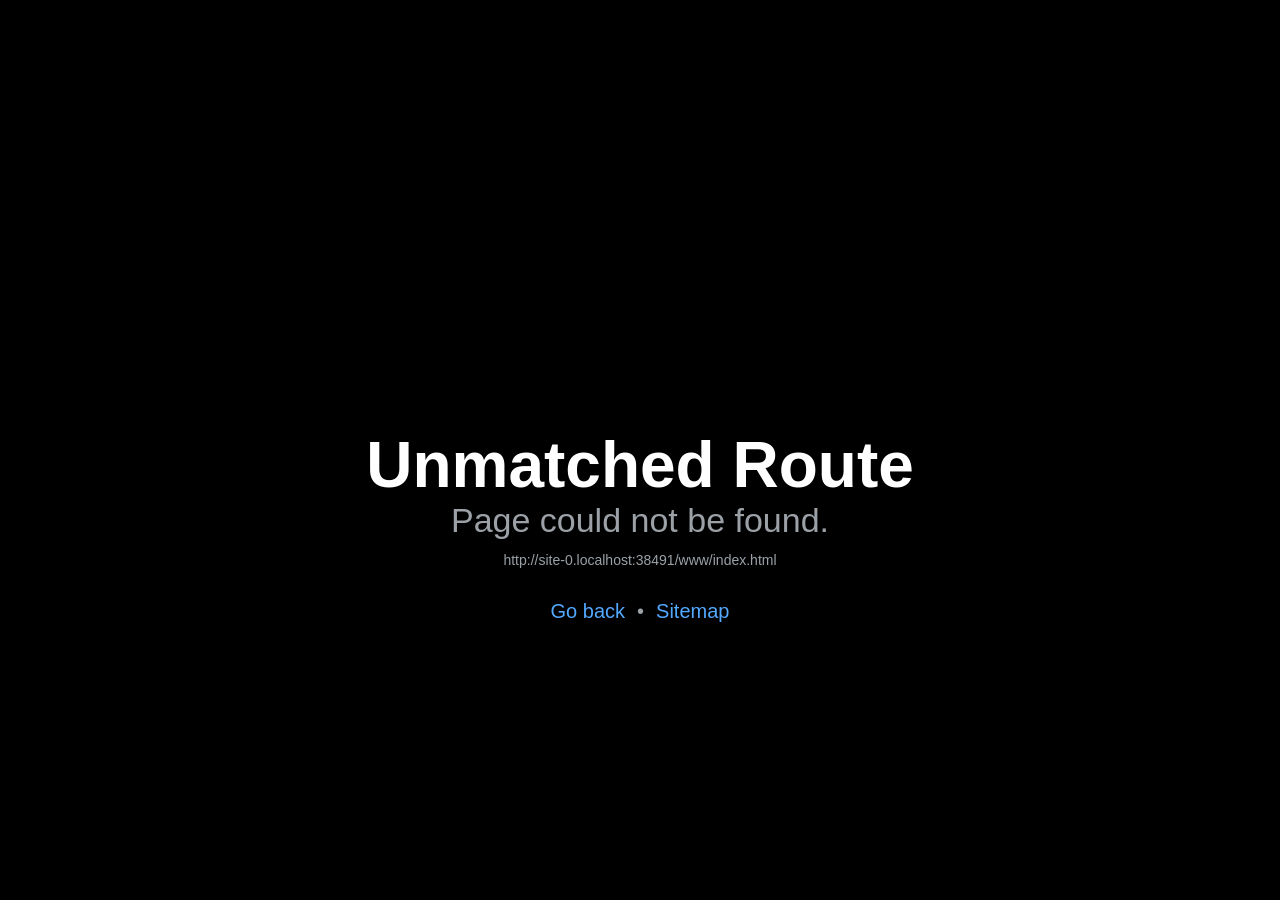
<file: index.html>
<!DOCTYPE html>
<html lang="zh-CN">
<head>
<meta charset="utf-8">
<meta http-equiv="refresh" content="0; url=www/index.html">
<title>做官模拟</title>
</head>
<body>
<script>window.location.replace("www/index.html");</script>
<p>正在进入游戏，如未自动跳转请 <a href="www/index.html">点此进入</a></p>
</body>
</html>
</file>
<file: www/web.css>
﻿*,:before,:after{--tw-border-spacing-x:0;--tw-border-spacing-y:0;--tw-translate-x:0;--tw-translate-y:0;--tw-rotate:0;--tw-skew-x:0;--tw-skew-y:0;--tw-scale-x:1;--tw-scale-y:1;--tw-pan-x: ;--tw-pan-y: ;--tw-pinch-zoom: ;--tw-scroll-snap-strictness:proximity;--tw-gradient-from-position: ;--tw-gradient-via-position: ;--tw-gradient-to-position: ;--tw-ordinal: ;--tw-slashed-zero: ;--tw-numeric-figure: ;--tw-numeric-spacing: ;--tw-numeric-fraction: ;--tw-ring-inset: ;--tw-ring-offset-width:0px;--tw-ring-offset-color:#fff;--tw-ring-color:#3b82f680;--tw-ring-offset-shadow:0 0 #0000;--tw-ring-shadow:0 0 #0000;--tw-shadow:0 0 #0000;--tw-shadow-colored:0 0 #0000;--tw-blur: ;--tw-brightness: ;--tw-contrast: ;--tw-grayscale: ;--tw-hue-rotate: ;--tw-invert: ;--tw-saturate: ;--tw-sepia: ;--tw-drop-shadow: ;--tw-backdrop-blur: ;--tw-backdrop-brightness: ;--tw-backdrop-contrast: ;--tw-backdrop-grayscale: ;--tw-backdrop-hue-rotate: ;--tw-backdrop-invert: ;--tw-backdrop-opacity: ;--tw-backdrop-saturate: ;--tw-backdrop-sepia: ;--tw-contain-size: ;--tw-contain-layout: ;--tw-contain-paint: ;--tw-contain-style: }::-ms-backdrop{--tw-border-spacing-x:0;--tw-border-spacing-y:0;--tw-translate-x:0;--tw-translate-y:0;--tw-rotate:0;--tw-skew-x:0;--tw-skew-y:0;--tw-scale-x:1;--tw-scale-y:1;--tw-pan-x: ;--tw-pan-y: ;--tw-pinch-zoom: ;--tw-scroll-snap-strictness:proximity;--tw-gradient-from-position: ;--tw-gradient-via-position: ;--tw-gradient-to-position: ;--tw-ordinal: ;--tw-slashed-zero: ;--tw-numeric-figure: ;--tw-numeric-spacing: ;--tw-numeric-fraction: ;--tw-ring-inset: ;--tw-ring-offset-width:0px;--tw-ring-offset-color:#fff;--tw-ring-color:#3b82f680;--tw-ring-offset-shadow:0 0 #0000;--tw-ring-shadow:0 0 #0000;--tw-shadow:0 0 #0000;--tw-shadow-colored:0 0 #0000;--tw-blur: ;--tw-brightness: ;--tw-contrast: ;--tw-grayscale: ;--tw-hue-rotate: ;--tw-invert: ;--tw-saturate: ;--tw-sepia: ;--tw-drop-shadow: ;--tw-backdrop-blur: ;--tw-backdrop-brightness: ;--tw-backdrop-contrast: ;--tw-backdrop-grayscale: ;--tw-backdrop-hue-rotate: ;--tw-backdrop-invert: ;--tw-backdrop-opacity: ;--tw-backdrop-saturate: ;--tw-backdrop-sepia: ;--tw-contain-size: ;--tw-contain-layout: ;--tw-contain-paint: ;--tw-contain-style: }::backdrop{--tw-border-spacing-x:0;--tw-border-spacing-y:0;--tw-translate-x:0;--tw-translate-y:0;--tw-rotate:0;--tw-skew-x:0;--tw-skew-y:0;--tw-scale-x:1;--tw-scale-y:1;--tw-pan-x: ;--tw-pan-y: ;--tw-pinch-zoom: ;--tw-scroll-snap-strictness:proximity;--tw-gradient-from-position: ;--tw-gradient-via-position: ;--tw-gradient-to-position: ;--tw-ordinal: ;--tw-slashed-zero: ;--tw-numeric-figure: ;--tw-numeric-spacing: ;--tw-numeric-fraction: ;--tw-ring-inset: ;--tw-ring-offset-width:0px;--tw-ring-offset-color:#fff;--tw-ring-color:#3b82f680;--tw-ring-offset-shadow:0 0 #0000;--tw-ring-shadow:0 0 #0000;--tw-shadow:0 0 #0000;--tw-shadow-colored:0 0 #0000;--tw-blur: ;--tw-brightness: ;--tw-contrast: ;--tw-grayscale: ;--tw-hue-rotate: ;--tw-invert: ;--tw-saturate: ;--tw-sepia: ;--tw-drop-shadow: ;--tw-backdrop-blur: ;--tw-backdrop-brightness: ;--tw-backdrop-contrast: ;--tw-backdrop-grayscale: ;--tw-backdrop-hue-rotate: ;--tw-backdrop-invert: ;--tw-backdrop-opacity: ;--tw-backdrop-saturate: ;--tw-backdrop-sepia: ;--tw-contain-size: ;--tw-contain-layout: ;--tw-contain-paint: ;--tw-contain-style: }*,:before,:after{box-sizing:border-box;border:0 solid #e5e7eb}:before,:after{--tw-content:""}html,:host{-webkit-text-size-adjust:100%;tab-size:4;-webkit-font-feature-settings:normal;font-feature-settings:normal;font-variation-settings:normal;-webkit-tap-highlight-color:transparent;font-family:ui-sans-serif,system-ui,sans-serif,Apple Color Emoji,Segoe UI Emoji,Segoe UI Symbol,Noto Color Emoji;line-height:1.5}body{line-height:inherit;margin:0}hr{height:0;color:inherit;border-top-width:1px}abbr:where([title]){-webkit-text-decoration:underline dotted;text-decoration:underline dotted}h1,h2,h3,h4,h5,h6{font-size:inherit;font-weight:inherit}a{color:inherit;-webkit-text-decoration:inherit;text-decoration:inherit}b,strong{font-weight:bolder}code,kbd,samp,pre{-webkit-font-feature-settings:normal;font-feature-settings:normal;font-variation-settings:normal;font-family:ui-monospace,SFMono-Regular,Menlo,Monaco,Consolas,Liberation Mono,Courier New,monospace;font-size:1em}small{font-size:80%}sub,sup{vertical-align:baseline;font-size:75%;line-height:0;position:relative}sub{bottom:-.25em}sup{top:-.5em}table{text-indent:0;border-color:inherit;border-collapse:collapse}button,input,optgroup,select,textarea{-webkit-font-feature-settings:inherit;font-feature-settings:inherit;font-variation-settings:inherit;font-family:inherit;font-size:100%;font-weight:inherit;line-height:inherit;letter-spacing:inherit;color:inherit;margin:0;padding:0}button,select{text-transform:none}button,input:where([type=button]),input:where([type=reset]),input:where([type=submit]){-webkit-appearance:button;background-color:#0000;background-image:none}:-moz-focusring{outline:auto}:-moz-ui-invalid{box-shadow:none}progress{vertical-align:baseline}::-webkit-inner-spin-button{height:auto}::-webkit-outer-spin-button{height:auto}[type=search]{-webkit-appearance:textfield;outline-offset:-2px}::-webkit-search-decoration{-webkit-appearance:none}::-webkit-file-upload-button{-webkit-appearance:button;font:inherit}summary{display:list-item}blockquote,dl,dd,h1,h2,h3,h4,h5,h6,hr,figure,p,pre{margin:0}fieldset{margin:0;padding:0}legend{padding:0}ol,ul,menu{margin:0;padding:0;list-style:none}dialog{padding:0}textarea{resize:vertical}input::-webkit-input-placeholder{opacity:1;color:#9ca3af}textarea::-webkit-input-placeholder{opacity:1;color:#9ca3af}:is(input:-ms-placeholder-shown,textarea:-ms-placeholder-shown){opacity:1;color:#9ca3af}:is(input:placeholder-shown,textarea:placeholder-shown){opacity:1;color:#9ca3af}input::-moz-placeholder{opacity:1;color:#9ca3af}textarea::-moz-placeholder{opacity:1;color:#9ca3af}input::placeholder,textarea::placeholder{opacity:1;color:#9ca3af}button,[role=button]{cursor:pointer}:disabled{cursor:default}img,svg,video,canvas,audio,iframe,embed,object{vertical-align:middle;display:block}img,video{max-width:100%;height:auto}[hidden]:where(:not([hidden=until-found])){display:none}:root{--css-interop-darkMode:class dark;--css-interop:true;--css-interop-nativewind:true;--background:40 20% 96%;--foreground:0 0% 13%;--card:0 0% 100%;--card-foreground:0 0% 13%;--popover:0 0% 100%;--popover-foreground:0 0% 13%;--primary:0 67% 47%;--primary-foreground:0 0% 100%;--secondary:210 43% 30%;--secondary-foreground:0 0% 100%;--muted:40 12% 91%;--muted-foreground:0 0% 40%;--accent:210 43% 30%;--accent-foreground:0 0% 100%;--destructive:0 67% 47%;--destructive-foreground:0 0% 98%;--border:40 10% 84%;--input:40 10% 88%;--ring:0 67% 47%;--radius:.125rem}.sr-only{clip:rect(0, 0, 0, 0);white-space:nowrap;border-width:0;width:1px;height:1px;margin:-1px;padding:0;position:absolute;overflow:hidden}.pointer-events-none{pointer-events:none}.\!visible{visibility:visible!important}.visible{visibility:visible}.fixed{position:fixed}.absolute{position:absolute}.relative{position:relative}.bottom-0{bottom:0}.left-0{left:0}.left-2{left:.5rem}.left-3\.5{left:.875rem}.right-0{right:0}.right-2{right:.5rem}.right-4{right:1rem}.top-0{top:0}.top-3{top:.75rem}.top-4{top:1rem}.z-50{z-index:50}.-mx-1{margin-left:-.25rem;margin-right:-.25rem}.mx-1{margin-left:.25rem;margin-right:.25rem}.mx-auto{margin-left:auto;margin-right:auto}.my-1{margin-top:.25rem;margin-bottom:.25rem}.mb-1{margin-bottom:.25rem}.mb-1\.5{margin-bottom:.375rem}.mb-2{margin-bottom:.5rem}.mb-3{margin-bottom:.75rem}.mb-4{margin-bottom:1rem}.mb-6{margin-bottom:1.5rem}.mb-8{margin-bottom:2rem}.ml-0\.5{margin-left:.125rem}.ml-auto{margin-left:auto}.mr-auto{margin-right:auto}.mt-0\.5{margin-top:.125rem}.mt-1{margin-top:.25rem}.mt-3{margin-top:.75rem}.mt-4{margin-top:1rem}.line-clamp-1{-webkit-line-clamp:1;-webkit-box-orient:vertical;display:-webkit-box;overflow:hidden}.block{display:block}.inline{display:inline}.flex{display:flex}.inline-flex{display:inline-flex}.table{display:table}.hidden{display:none}.aspect-square{aspect-ratio:1}.size-2{width:.5rem;height:.5rem}.size-3\.5{width:.875rem;height:.875rem}.size-4{width:1rem;height:1rem}.size-8{width:2rem;height:2rem}.size-full{width:100%;height:100%}.h-10{height:2.5rem}.h-11{height:2.75rem}.h-14{height:3.5rem}.h-2{height:.5rem}.h-20{height:5rem}.h-3\.5{height:.875rem}.h-8{height:2rem}.h-9{height:2.25rem}.h-\[1\.15rem\]{height:1.15rem}.h-\[1px\]{height:1px}.h-\[calc\(100\%-1px\)\]{height:calc(100% - 1px)}.h-\[var\(--radix-select-trigger-height\)\]{height:var(--radix-select-trigger-height)}.h-full{height:100%}.h-px{height:1px}.max-h-52{max-height:13rem}.min-h-16{min-height:4rem}.min-h-4{min-height:1rem}.w-10{width:2.5rem}.w-12{width:3rem}.w-2{width:.5rem}.w-20{width:5rem}.w-3\.5{width:.875rem}.w-64{width:16rem}.w-72{width:18rem}.w-8{width:2rem}.w-9{width:2.25rem}.w-\[1px\]{width:1px}.w-fit{width:fit-content}.w-full{width:100%}.min-w-0{min-width:0}.min-w-10{min-width:2.5rem}.min-w-11{min-width:2.75rem}.min-w-9{min-width:2.25rem}.min-w-\[12rem\]{min-width:12rem}.min-w-\[8rem\]{min-width:8rem}.min-w-\[var\(--radix-select-trigger-width\)\]{min-width:var(--radix-select-trigger-width)}.max-w-\[calc\(100\%-2rem\)\]{max-width:calc(100% - 2rem)}.max-w-xs{max-width:20rem}.flex-1{flex:1}.shrink-0{flex-shrink:0}.-translate-y-1{--tw-translate-y:-.25rem;-webkit-transform:translate(var(--tw-translate-x), var(--tw-translate-y)) rotate(var(--tw-rotate)) skewX(var(--tw-skew-x)) skewY(var(--tw-skew-y)) scaleX(var(--tw-scale-x)) scaleY(var(--tw-scale-y));transform:translate(var(--tw-translate-x), var(--tw-translate-y)) rotate(var(--tw-rotate)) skewX(var(--tw-skew-x)) skewY(var(--tw-skew-y)) scaleX(var(--tw-scale-x)) scaleY(var(--tw-scale-y))}.translate-x-0{--tw-translate-x:0px;-webkit-transform:translate(var(--tw-translate-x), var(--tw-translate-y)) rotate(var(--tw-rotate)) skewX(var(--tw-skew-x)) skewY(var(--tw-skew-y)) scaleX(var(--tw-scale-x)) scaleY(var(--tw-scale-y));transform:translate(var(--tw-translate-x), var(--tw-translate-y)) rotate(var(--tw-rotate)) skewX(var(--tw-skew-x)) skewY(var(--tw-skew-y)) scaleX(var(--tw-scale-x)) scaleY(var(--tw-scale-y))}.translate-x-3\.5{--tw-translate-x:.875rem;-webkit-transform:translate(var(--tw-translate-x), var(--tw-translate-y)) rotate(var(--tw-rotate)) skewX(var(--tw-skew-x)) skewY(var(--tw-skew-y)) scaleX(var(--tw-scale-x)) scaleY(var(--tw-scale-y));transform:translate(var(--tw-translate-x), var(--tw-translate-y)) rotate(var(--tw-rotate)) skewX(var(--tw-skew-x)) skewY(var(--tw-skew-y)) scaleX(var(--tw-scale-x)) scaleY(var(--tw-scale-y))}.translate-y-0\.5{--tw-translate-y:.125rem;-webkit-transform:translate(var(--tw-translate-x), var(--tw-translate-y)) rotate(var(--tw-rotate)) skewX(var(--tw-skew-x)) skewY(var(--tw-skew-y)) scaleX(var(--tw-scale-x)) scaleY(var(--tw-scale-y));transform:translate(var(--tw-translate-x), var(--tw-translate-y)) rotate(var(--tw-rotate)) skewX(var(--tw-skew-x)) skewY(var(--tw-skew-y)) scaleX(var(--tw-scale-x)) scaleY(var(--tw-scale-y))}.translate-y-1{--tw-translate-y:.25rem;-webkit-transform:translate(var(--tw-translate-x), var(--tw-translate-y)) rotate(var(--tw-rotate)) skewX(var(--tw-skew-x)) skewY(var(--tw-skew-y)) scaleX(var(--tw-scale-x)) scaleY(var(--tw-scale-y));transform:translate(var(--tw-translate-x), var(--tw-translate-y)) rotate(var(--tw-rotate)) skewX(var(--tw-skew-x)) skewY(var(--tw-skew-y)) scaleX(var(--tw-scale-x)) scaleY(var(--tw-scale-y))}.transform{-webkit-transform:translate(var(--tw-translate-x), var(--tw-translate-y)) rotate(var(--tw-rotate)) skewX(var(--tw-skew-x)) skewY(var(--tw-skew-y)) scaleX(var(--tw-scale-x)) scaleY(var(--tw-scale-y));transform:translate(var(--tw-translate-x), var(--tw-translate-y)) rotate(var(--tw-rotate)) skewX(var(--tw-skew-x)) skewY(var(--tw-skew-y)) scaleX(var(--tw-scale-x)) scaleY(var(--tw-scale-y))}@keyframes pulse{50%{opacity:.5}}.animate-pulse{animation:2s cubic-bezier(.4,0,.6,1) infinite pulse}.cursor-auto{cursor:auto}.cursor-default{cursor:default}.select-none{-webkit-user-select:none;user-select:none}.select-text{-webkit-user-select:text;user-select:text}.resize-y{resize:vertical}.scroll-m-20{scroll-margin:5rem}.flex-row{flex-direction:row}.flex-col{flex-direction:column}.flex-col-reverse{flex-direction:column-reverse}.flex-wrap{flex-wrap:wrap}.items-start{align-items:flex-start}.items-center{align-items:center}.justify-center{justify-content:center}.justify-between{justify-content:space-between}.gap-1{gap:.25rem}.gap-1\.5{gap:.375rem}.gap-2{gap:.5rem}.gap-3{gap:.75rem}.gap-4{gap:1rem}.gap-6{gap:1.5rem}.overflow-hidden{overflow:hidden}.overflow-y-auto{overflow-y:auto}.overflow-x-hidden{overflow-x:hidden}.whitespace-nowrap{white-space:nowrap}.text-balance{text-wrap:balance}.rounded{border-radius:.25rem}.rounded-2xl{border-radius:1rem}.rounded-3xl{border-radius:1.5rem}.rounded-\[4px\]{border-radius:4px}.rounded-full{border-radius:9999px}.rounded-lg{border-radius:var(--radius)}.rounded-md{border-radius:calc(var(--radius) - 2px)}.rounded-none{border-radius:0}.rounded-sm{border-radius:calc(var(--radius) - 4px)}.rounded-xl{border-radius:.75rem}.rounded-l-md{border-top-left-radius:calc(var(--radius) - 2px);border-bottom-left-radius:calc(var(--radius) - 2px)}.rounded-r-md{border-top-right-radius:calc(var(--radius) - 2px);border-bottom-right-radius:calc(var(--radius) - 2px)}.border{border-width:1px}.border-b{border-bottom-width:1px}.border-l{border-left-width:1px}.border-l-0{border-left-width:0}.border-l-2{border-left-width:2px}.border-\[\#E5E7EB\]{--tw-border-opacity:1;border-color:rgb(229 231 235/var(--tw-border-opacity,1))}.border-border{border-color:hsl(var(--border))}.border-input{border-color:hsl(var(--input))}.border-primary{border-color:hsl(var(--primary))}.border-transparent{border-color:#0000}.bg-accent{background-color:hsl(var(--accent))}.bg-background{background-color:hsl(var(--background))}.bg-black\/50{background-color:#00000080}.bg-border{background-color:hsl(var(--border))}.bg-card{background-color:hsl(var(--card))}.bg-destructive{background-color:hsl(var(--destructive))}.bg-foreground{background-color:hsl(var(--foreground))}.bg-input{background-color:hsl(var(--input))}.bg-muted{background-color:hsl(var(--muted))}.bg-popover{background-color:hsl(var(--popover))}.bg-primary{background-color:hsl(var(--primary))}.bg-primary\/20{background-color:hsl(var(--primary) / .2)}.bg-secondary{background-color:hsl(var(--secondary))}.bg-transparent{background-color:#0000}.bg-white\/15{background-color:#ffffff26}.p-1{padding:.25rem}.p-2{padding:.5rem}.p-4{padding:1rem}.p-6{padding:1.5rem}.p-\[3px\]{padding:3px}.px-1{padding-left:.25rem;padding-right:.25rem}.px-2{padding-left:.5rem;padding-right:.5rem}.px-2\.5{padding-left:.625rem;padding-right:.625rem}.px-3{padding-left:.75rem;padding-right:.75rem}.px-4{padding-left:1rem;padding-right:1rem}.px-5{padding-left:1.25rem;padding-right:1.25rem}.px-6{padding-left:1.5rem;padding-right:1.5rem}.px-\[0\.3rem\]{padding-left:.3rem;padding-right:.3rem}.py-0\.5{padding-top:.125rem;padding-bottom:.125rem}.py-1{padding-top:.25rem;padding-bottom:.25rem}.py-1\.5{padding-top:.375rem;padding-bottom:.375rem}.py-2{padding-top:.5rem;padding-bottom:.5rem}.py-4{padding-top:1rem;padding-bottom:1rem}.py-6{padding-top:1.5rem;padding-bottom:1.5rem}.py-\[0\.2rem\]{padding-top:.2rem;padding-bottom:.2rem}.pb-1\.5{padding-bottom:.375rem}.pb-2{padding-bottom:.5rem}.pb-3{padding-bottom:.75rem}.pb-4{padding-bottom:1rem}.pl-2{padding-left:.5rem}.pl-3{padding-left:.75rem}.pl-6{padding-left:1.5rem}.pl-8{padding-left:2rem}.pr-2{padding-right:.5rem}.pr-8{padding-right:2rem}.pt-3\.5{padding-top:.875rem}.text-left{text-align:left}.text-center{text-align:center}.font-mono{font-family:ui-monospace,SFMono-Regular,Menlo,Monaco,Consolas,Liberation Mono,Courier New,monospace}.text-2xl{font-size:1.5rem;line-height:2rem}.text-3xl{font-size:1.875rem;line-height:2.25rem}.text-4xl{font-size:2.25rem;line-height:2.5rem}.text-\[10px\]{font-size:10px}.text-\[11px\]{font-size:11px}.text-base{font-size:1rem;line-height:1.5rem}.text-lg{font-size:1.125rem;line-height:1.75rem}.text-sm{font-size:.875rem;line-height:1.25rem}.text-xl{font-size:1.25rem;line-height:1.75rem}.text-xs{font-size:.75rem;line-height:1rem}.font-bold{font-weight:700}.font-extrabold{font-weight:800}.font-medium{font-weight:500}.font-semibold{font-weight:600}.italic{font-style:italic}.ordinal{--tw-ordinal:ordinal;font-variant-numeric:var(--tw-ordinal) var(--tw-slashed-zero) var(--tw-numeric-figure) var(--tw-numeric-spacing) var(--tw-numeric-fraction)}.tabular-nums{--tw-numeric-spacing:tabular-nums;font-variant-numeric:var(--tw-ordinal) var(--tw-slashed-zero) var(--tw-numeric-figure) var(--tw-numeric-spacing) var(--tw-numeric-fraction)}.leading-5{line-height:1.25rem}.leading-7{line-height:1.75rem}.leading-none{line-height:1}.leading-relaxed{line-height:1.625}.tracking-tight{letter-spacing:-.025em}.tracking-wide{letter-spacing:.025em}.tracking-wider{letter-spacing:.05em}.tracking-widest{letter-spacing:.1em}.text-\[\#1B3A6B\]{--tw-text-opacity:1;color:rgb(27 58 107/var(--tw-text-opacity,1))}.text-\[\#1F2937\]{--tw-text-opacity:1;color:rgb(31 41 55/var(--tw-text-opacity,1))}.text-\[\#9CA3AF\]{--tw-text-opacity:1;color:rgb(156 163 175/var(--tw-text-opacity,1))}.text-\[\#C8161D\]{--tw-text-opacity:1;color:rgb(200 22 29/var(--tw-text-opacity,1))}.text-\[\#C8161D\]\/80{color:#c8161dcc}.text-accent-foreground{color:hsl(var(--accent-foreground))}.text-card-foreground{color:hsl(var(--card-foreground))}.text-destructive{color:hsl(var(--destructive))}.text-destructive\/90{color:hsl(var(--destructive) / .9)}.text-foreground{color:hsl(var(--foreground))}.text-gray-300{--tw-text-opacity:1;color:rgb(209 213 219/var(--tw-text-opacity,1))}.text-muted-foreground{color:hsl(var(--muted-foreground))}.text-popover-foreground{color:hsl(var(--popover-foreground))}.text-primary{color:hsl(var(--primary))}.text-primary-foreground{color:hsl(var(--primary-foreground))}.text-red-500{--tw-text-opacity:1;color:rgb(239 68 68/var(--tw-text-opacity,1))}.text-secondary-foreground{color:hsl(var(--secondary-foreground))}.text-white{--tw-text-opacity:1;color:rgb(255 255 255/var(--tw-text-opacity,1))}.text-white\/60{color:#fff9}.text-white\/70{color:#ffffffb3}.text-white\/95{color:#fffffff2}.underline{text-decoration-line:underline}.line-through{text-decoration-line:line-through}.underline-offset-4{text-underline-offset:4px}.opacity-50{opacity:.5}.opacity-70{opacity:.7}.shadow-lg{--tw-shadow:0px 4px 10px #00000059;--tw-shadow-colored:0px 4px 10px var(--tw-shadow-color);box-shadow:var(--tw-ring-offset-shadow,0 0 #0000), var(--tw-ring-shadow,0 0 #0000), var(--tw-shadow)}.shadow-md{--tw-shadow:0px 3px 10px #00000059;--tw-shadow-colored:0px 3px 10px var(--tw-shadow-color);box-shadow:var(--tw-ring-offset-shadow,0 0 #0000), var(--tw-ring-shadow,0 0 #0000), var(--tw-shadow)}.shadow-none{--tw-shadow:0 0 #0000;--tw-shadow-colored:0 0 var(--tw-shadow-color);box-shadow:var(--tw-ring-offset-shadow,0 0 #0000), var(--tw-ring-shadow,0 0 #0000), var(--tw-shadow)}.shadow-sm{--tw-shadow:0px 1px 1px #00000059;--tw-shadow-colored:0px 1px 1px var(--tw-shadow-color);box-shadow:var(--tw-ring-offset-shadow,0 0 #0000), var(--tw-ring-shadow,0 0 #0000), var(--tw-shadow)}.shadow-black\/5{--tw-shadow-color:#0000000d;--tw-shadow:var(--tw-shadow-colored)}.outline-none{outline-offset:2px;outline:2px solid #0000}.outline{outline-style:solid}.ring-0{--tw-ring-offset-shadow:var(--tw-ring-inset) 0 0 0 var(--tw-ring-offset-width) var(--tw-ring-offset-color);--tw-ring-shadow:var(--tw-ring-inset) 0 0 0 calc(0px + var(--tw-ring-offset-width)) var(--tw-ring-color);box-shadow:var(--tw-ring-offset-shadow), var(--tw-ring-shadow), var(--tw-shadow,0 0 #0000)}.ring-offset-background{--tw-ring-offset-color:hsl(var(--background))}.filter{filter:var(--tw-blur) var(--tw-brightness) var(--tw-contrast) var(--tw-grayscale) var(--tw-hue-rotate) var(--tw-invert) var(--tw-saturate) var(--tw-sepia) var(--tw-drop-shadow)}.transition{transition-property:color,background-color,border-color,text-decoration-color,fill,stroke,opacity,box-shadow,transform,filter,backdrop-filter;transition-duration:.15s;transition-timing-function:cubic-bezier(.4,0,.2,1)}.transition-\[color\,box-shadow\]{transition-property:color,box-shadow;transition-duration:.15s;transition-timing-function:cubic-bezier(.4,0,.2,1)}.transition-all{transition-property:all;transition-duration:.15s;transition-timing-function:cubic-bezier(.4,0,.2,1)}.transition-colors{transition-property:color,background-color,border-color,text-decoration-color,fill,stroke;transition-duration:.15s;transition-timing-function:cubic-bezier(.4,0,.2,1)}.transition-opacity{transition-property:opacity;transition-duration:.15s;transition-timing-function:cubic-bezier(.4,0,.2,1)}.transition-shadow{transition-property:box-shadow;transition-duration:.15s;transition-timing-function:cubic-bezier(.4,0,.2,1)}.transition-transform{transition-property:transform;transition-duration:.15s;transition-timing-function:cubic-bezier(.4,0,.2,1)}.duration-200{transition-duration:.2s}@keyframes enter{0%{opacity:var(--tw-enter-opacity,1);-webkit-transform:translate3d(var(--tw-enter-translate-x,0), var(--tw-enter-translate-y,0), 0) scale3d(var(--tw-enter-scale,1), var(--tw-enter-scale,1), var(--tw-enter-scale,1)) rotate(var(--tw-enter-rotate,0));transform:translate3d(var(--tw-enter-translate-x,0), var(--tw-enter-translate-y,0), 0) scale3d(var(--tw-enter-scale,1), var(--tw-enter-scale,1), var(--tw-enter-scale,1)) rotate(var(--tw-enter-rotate,0))}}@keyframes exit{to{opacity:var(--tw-exit-opacity,1);-webkit-transform:translate3d(var(--tw-exit-translate-x,0), var(--tw-exit-translate-y,0), 0) scale3d(var(--tw-exit-scale,1), var(--tw-exit-scale,1), var(--tw-exit-scale,1)) rotate(var(--tw-exit-rotate,0));transform:translate3d(var(--tw-exit-translate-x,0), var(--tw-exit-translate-y,0), 0) scale3d(var(--tw-exit-scale,1), var(--tw-exit-scale,1), var(--tw-exit-scale,1)) rotate(var(--tw-exit-rotate,0))}}.animate-in{--tw-enter-opacity:initial;--tw-enter-scale:initial;--tw-enter-rotate:initial;--tw-enter-translate-x:initial;--tw-enter-translate-y:initial;animation-name:enter;animation-duration:.15s}.fade-in-0{--tw-enter-opacity:0}.zoom-in-95{--tw-enter-scale:.95}.slide-in-from-bottom-2{--tw-enter-translate-y:.5rem}.slide-in-from-left-2{--tw-enter-translate-x:-.5rem}.slide-in-from-right-2{--tw-enter-translate-x:.5rem}.slide-in-from-top-2{--tw-enter-translate-y:-.5rem}.duration-200{animation-duration:.2s}.running{animation-play-state:running}.selection\:bg-primary ::selection{background-color:hsl(var(--primary))}.selection\:text-primary-foreground ::selection{color:hsl(var(--primary-foreground))}.selection\:bg-primary::selection{background-color:hsl(var(--primary))}.selection\:text-primary-foreground::selection{color:hsl(var(--primary-foreground))}.placeholder\:text-muted-foreground::-webkit-input-placeholder{color:hsl(var(--muted-foreground))}.placeholder\:text-muted-foreground:-ms-placeholder-shown{color:hsl(var(--muted-foreground))}.placeholder\:text-muted-foreground::placeholder{color:hsl(var(--muted-foreground))}.placeholder\:text-muted-foreground\/50::-webkit-input-placeholder{color:hsl(var(--muted-foreground) / .5)}.placeholder\:text-muted-foreground\/50:-ms-placeholder-shown{color:hsl(var(--muted-foreground) / .5)}.placeholder\:text-muted-foreground\/50::placeholder{color:hsl(var(--muted-foreground) / .5)}.first\:mt-0:first-child{margin-top:0}.last\:border-b-0:last-child{border-bottom-width:0}.hover\:bg-accent:hover{background-color:hsl(var(--accent))}.hover\:bg-destructive\/90:hover{background-color:hsl(var(--destructive) / .9)}.hover\:bg-muted:hover{background-color:hsl(var(--muted))}.hover\:bg-primary\/90:hover{background-color:hsl(var(--primary) / .9)}.hover\:bg-secondary\/80:hover{background-color:hsl(var(--secondary) / .8)}.hover\:text-accent-foreground:hover{color:hsl(var(--accent-foreground))}.hover\:text-muted-foreground:hover{color:hsl(var(--muted-foreground))}.hover\:underline:hover{text-decoration-line:underline}.hover\:opacity-100:hover{opacity:1}.focus\:z-10:focus{z-index:10}.focus\:bg-accent:focus{background-color:hsl(var(--accent))}.focus\:bg-destructive\/10:focus{background-color:hsl(var(--destructive) / .1)}.focus\:text-accent-foreground:focus{color:hsl(var(--accent-foreground))}.focus\:outline-none:focus{outline-offset:2px;outline:2px solid #0000}.focus\:ring-2:focus{--tw-ring-offset-shadow:var(--tw-ring-inset) 0 0 0 var(--tw-ring-offset-width) var(--tw-ring-offset-color);--tw-ring-shadow:var(--tw-ring-inset) 0 0 0 calc(2px + var(--tw-ring-offset-width)) var(--tw-ring-color);box-shadow:var(--tw-ring-offset-shadow), var(--tw-ring-shadow), var(--tw-shadow,0 0 #0000)}.focus\:ring-ring:focus{--tw-ring-color:hsl(var(--ring))}.focus\:ring-offset-2:focus{--tw-ring-offset-width:2px}.focus-visible\:z-10:focus-visible{z-index:10}.focus-visible\:border-ring:focus-visible{border-color:hsl(var(--ring))}.focus-visible\:outline-1:focus-visible{outline-width:1px}.focus-visible\:outline-ring:focus-visible{outline-color:hsl(var(--ring))}.focus-visible\:ring-\[3px\]:focus-visible{--tw-ring-offset-shadow:var(--tw-ring-inset) 0 0 0 var(--tw-ring-offset-width) var(--tw-ring-offset-color);--tw-ring-shadow:var(--tw-ring-inset) 0 0 0 calc(3px + var(--tw-ring-offset-width)) var(--tw-ring-color);box-shadow:var(--tw-ring-offset-shadow), var(--tw-ring-shadow), var(--tw-shadow,0 0 #0000)}.focus-visible\:ring-destructive\/20:focus-visible{--tw-ring-color:hsl(var(--destructive) / .2)}.focus-visible\:ring-ring\/50:focus-visible{--tw-ring-color:hsl(var(--ring) / .5)}.active\:bg-accent:active{background-color:hsl(var(--accent))}.active\:bg-destructive\/10:active{background-color:hsl(var(--destructive) / .1)}.active\:bg-destructive\/90:active{background-color:hsl(var(--destructive) / .9)}.active\:bg-muted:active{background-color:hsl(var(--muted))}.active\:bg-primary\/90:active{background-color:hsl(var(--primary) / .9)}.active\:bg-secondary\/80:active{background-color:hsl(var(--secondary) / .8)}.active\:bg-white\/15:active{background-color:#ffffff26}.active\:opacity-100:active{opacity:1}.active\:opacity-70:active{opacity:.7}.disabled\:pointer-events-none:disabled{pointer-events:none}.disabled\:cursor-not-allowed:disabled{cursor:not-allowed}.disabled\:opacity-50:disabled{opacity:.5}.group:hover .group-hover\:text-accent-foreground{color:hsl(var(--accent-foreground))}.group:hover .group-hover\:text-muted-foreground{color:hsl(var(--muted-foreground))}.group:hover .group-hover\:underline{text-decoration-line:underline}.group:active .group-active\:text-accent-foreground{color:hsl(var(--accent-foreground))}.group:active .group-active\:text-destructive{color:hsl(var(--destructive))}.group:active .group-active\:text-popover-foreground{color:hsl(var(--popover-foreground))}.group:active .group-active\:underline{text-decoration-line:underline}.peer:disabled~.peer-disabled\:cursor-not-allowed{cursor:not-allowed}.peer:disabled~.peer-disabled\:opacity-50{opacity:.5}.has-\[\>svg\]\:px-2\.5:has(>svg){padding-left:.625rem;padding-right:.625rem}.has-\[\>svg\]\:px-3:has(>svg){padding-left:.75rem;padding-right:.75rem}.has-\[\>svg\]\:px-4:has(>svg){padding-left:1rem;padding-right:1rem}.data-\[disabled\]\:pointer-events-none[data-disabled]{pointer-events:none}.data-\[state\=open\]\:bg-accent[data-state=open]{background-color:hsl(var(--accent))}.data-\[state\=closed\]\:animate-out[data-state=closed]{--tw-exit-opacity:initial;--tw-exit-scale:initial;--tw-exit-rotate:initial;--tw-exit-translate-x:initial;--tw-exit-translate-y:initial;animation-name:exit;animation-duration:.15s}.data-\[state\=closed\]\:fade-out-0[data-state=closed]{--tw-exit-opacity:0}.data-\[state\=closed\]\:zoom-out-95[data-state=closed]{--tw-exit-scale:.95}.data-\[side\=bottom\]\:slide-in-from-top-2[data-side=bottom]{--tw-enter-translate-y:-.5rem}.data-\[side\=left\]\:slide-in-from-right-2[data-side=left]{--tw-enter-translate-x:.5rem}.data-\[side\=right\]\:slide-in-from-left-2[data-side=right]{--tw-enter-translate-x:-.5rem}.data-\[side\=top\]\:slide-in-from-bottom-2[data-side=top]{--tw-enter-translate-y:.5rem}.group[data-disabled=true] .group-data-\[disabled\=true\]\:pointer-events-none{pointer-events:none}.group[data-disabled=true] .group-data-\[disabled\=true\]\:opacity-50{opacity:.5}.web\:pointer-events-none{pointer-events:none}.dark\:border-foreground\/10:is(.dark *){border-color:hsl(var(--foreground) / .1)}.dark\:border-input:is(.dark *){border-color:hsl(var(--input))}.dark\:bg-destructive\/60:is(.dark *){background-color:hsl(var(--destructive) / .6)}.dark\:bg-foreground:is(.dark *){background-color:hsl(var(--foreground))}.dark\:bg-input\/30:is(.dark *){background-color:hsl(var(--input) / .3)}.dark\:bg-input\/80:is(.dark *){background-color:hsl(var(--input) / .8)}.dark\:bg-primary-foreground:is(.dark *){background-color:hsl(var(--primary-foreground))}.dark\:text-foreground:is(.dark *){color:hsl(var(--foreground))}.dark\:text-muted-foreground:is(.dark *){color:hsl(var(--muted-foreground))}.dark\:hover\:bg-accent\/50:hover:is(.dark *){background-color:hsl(var(--accent) / .5)}.dark\:hover\:bg-input\/50:hover:is(.dark *){background-color:hsl(var(--input) / .5)}.dark\:focus\:bg-destructive\/20:focus:is(.dark *){background-color:hsl(var(--destructive) / .2)}.dark\:focus-visible\:ring-destructive\/40:focus-visible:is(.dark *){--tw-ring-color:hsl(var(--destructive) / .4)}.dark\:active\:bg-accent\/50:active:is(.dark *){background-color:hsl(var(--accent) / .5)}.dark\:active\:bg-destructive\/20:active:is(.dark *){background-color:hsl(var(--destructive) / .2)}.dark\:active\:bg-input\/50:active:is(.dark *){background-color:hsl(var(--input) / .5)}@media (width>=640px){.sm\:mt-6{margin-top:1.5rem}.sm\:h-10{height:2.5rem}.sm\:h-8{height:2rem}.sm\:h-9{height:2.25rem}.sm\:w-9{width:2.25rem}.sm\:min-w-10{min-width:2.5rem}.sm\:min-w-8{min-width:2rem}.sm\:min-w-9{min-width:2.25rem}.sm\:max-w-lg{max-width:32rem}.sm\:flex-row{flex-direction:row}.sm\:justify-end{justify-content:flex-end}.sm\:px-1\.5{padding-left:.375rem;padding-right:.375rem}.sm\:px-2{padding-left:.5rem;padding-right:.5rem}.sm\:px-2\.5{padding-left:.625rem;padding-right:.625rem}.sm\:py-1{padding-top:.25rem;padding-bottom:.25rem}.sm\:py-1\.5{padding-top:.375rem;padding-bottom:.375rem}.sm\:pl-6{padding-left:1.5rem}.sm\:text-left{text-align:left}}@media (width>=768px){.md\:text-sm{font-size:.875rem;line-height:1.25rem}}.\[\&\>\*\]\:cursor-auto>*{cursor:auto}.\[\&\>svg\]\:pointer-events-none>svg{pointer-events:none}.\[\&\>svg\]\:size-3>svg{width:.75rem;height:.75rem}.\[\&\[data-state\=open\]\>svg\]\:rotate-180[data-state=open]>svg{--tw-rotate:180deg;-webkit-transform:translate(var(--tw-translate-x), var(--tw-translate-y)) rotate(var(--tw-rotate)) skewX(var(--tw-skew-x)) skewY(var(--tw-skew-y)) scaleX(var(--tw-scale-x)) scaleY(var(--tw-scale-y));transform:translate(var(--tw-translate-x), var(--tw-translate-y)) rotate(var(--tw-rotate)) skewX(var(--tw-skew-x)) skewY(var(--tw-skew-y)) scaleX(var(--tw-scale-x)) scaleY(var(--tw-scale-y))}.\[\&_svg\:not\(\[class\*\=\'size-\'\]\)\]\:size-4 svg:not([class*=size-]){width:1rem;height:1rem}.\[\&_svg\]\:pointer-events-none svg{pointer-events:none}.\[\&_svg\]\:shrink-0 svg{flex-shrink:0}a.\[a\&\]\:hover\:bg-accent:hover{background-color:hsl(var(--accent))}a.\[a\&\]\:hover\:bg-destructive\/90:hover{background-color:hsl(var(--destructive) / .9)}a.\[a\&\]\:hover\:bg-primary\/90:hover{background-color:hsl(var(--primary) / .9)}a.\[a\&\]\:hover\:bg-secondary\/90:hover{background-color:hsl(var(--secondary) / .9)}a.\[a\&\]\:hover\:text-accent-foreground:hover{color:hsl(var(--accent-foreground))}
</file>
